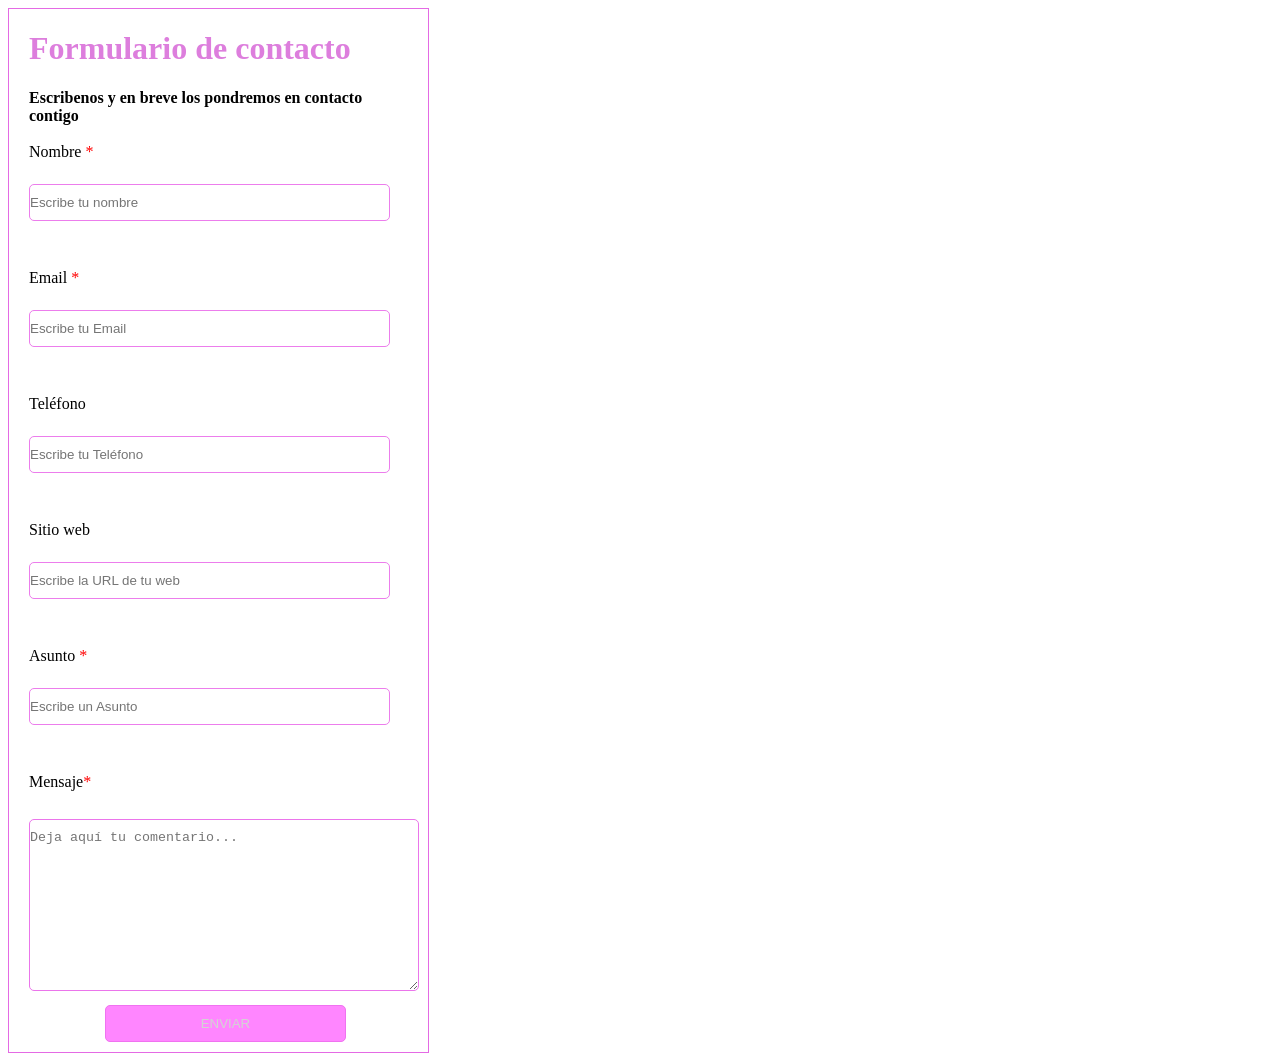
<file: ejercicio2/index.html>
<!DOCTYPE html>
<html lang="es">
<head>
    <meta charset="UTF-8">
    <meta name="viewport" content="width=device-width, initial-scale=1.0">
    <link rel="stylesheet" href="style.css">
    <title>Tarea sav</title>
</head>
<body>
    <form class="form" action="datos.php" method="get">
        <h1 class="title">Formulario de contacto</h1>
        <strong>Escribenos y en breve los pondremos en contacto contigo</strong>
        <br> </br>

        <label for="">Nombre <span>*</span></label>
        <br> </br>
        <input class="input" name="nombre"  id="nombre" placeholder="Escribe tu nombre">

        <br> </br>
        <label for="">Email <span>*</span></label>        <br> </br>
        <input class="input" name="email" id="email" type="text" placeholder="Escribe tu Email">
        
        <br> </br>
        <label for="">Teléfono</label>        <br> </br>
        <input class="input" name="telefono" id="telefono" type="text" placeholder="Escribe tu Teléfono">
        
        <br> </br>
        <label for="">Sitio web</label>        <br> </br>
        <input class="input" name="sitio" id="sitio" placeholder="Escribe la URL de tu web">

        <br> </br>
        <label for="">Asunto <span>*</span></label>        <br> </br>
        <input class="input" name="asunto" id="asunto" type="text" placeholder="Escribe un Asunto">

        <br> </br>
        <label for="">Mensaje<span>*</span></label>        <br> </br>
        <textarea name="mensaje" id="mensaje" cols="30" rows="10" placeholder="Deja aquí tu comentario..."></textarea>

        <button class="boton" type="submit">ENVIAR</button>

    </form>
</body>
</html>
</file>
<file: ejercicio2/style.css>
.title{
    color: rgb(221, 126, 221);
}

textarea{
    margin-top: 10px;
    border: 1px solid rgb(235, 117, 235);
    border-radius: 5px;
    padding:10px 35% 10px 0px;
}

.form{
    padding: 0px 20px 0px 20px;
    border: 1px solid rgb(228, 106, 228);
    max-width: 30%;
}

.input{
    border: 1px solid rgb(236, 125, 236);
    border-radius: 5px;
    margin:5px 0px 30px 0px;
    padding:10px 50% 10px 0px;
}

.boton{
    text-align: center;
    border: 1px solid rgb(240, 114, 240);
    border-radius: 5px;
    margin:10px 20% 10px 20%;
    padding:10px 25% 10px 25%;
    background-color: rgb(255, 134, 255);
    color: rgb(211, 211, 211);
}

span{
    color: red;
}
</file>
